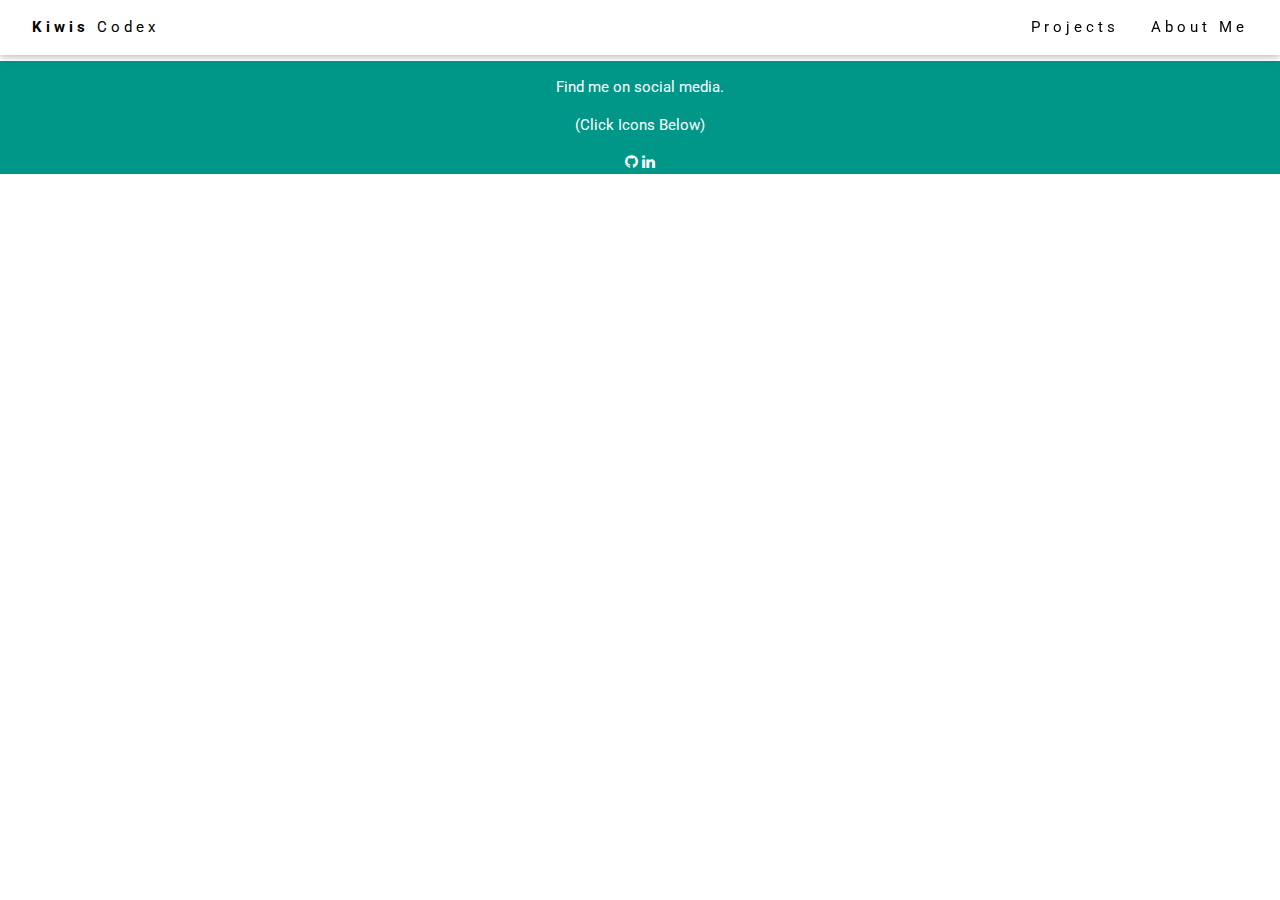
<file: home.html>
<!DOCTYPE html>
<html>
<head>
<title>Kiwis Codex</title>
<meta charset="UTF-8">
<meta name="viewport" content="width=device-width, initial-scale=1">
<link rel="stylesheet" href="https://www.w3schools.com/w3css/4/w3.css">
<link rel='stylesheet' href='https://fonts.googleapis.com/css?family=Roboto'>
<link rel="stylesheet" href="https://cdnjs.cloudflare.com/ajax/libs/font-awesome/4.7.0/css/font-awesome.min.css">
<style>
body,h1,h2,h3,h4,h5,h6 {font-family: "Roboto", sans-serif}
</style>
</head>

  <!-- Navbar (sit on top) -->
  <div class="w3-top">
    <div class="w3-bar w3-white w3-wide w3-padding w3-card">
      <a href="home.html" class="w3-bar-item w3-button"><b>Kiwis</b> Codex</a>
      <!-- Float links to the right. Hide them on small screens -->
      <div class="w3-right w3-hide-small">
        <a href="portfolio.html" class="w3-bar-item w3-button">Projects</a>
        <a href="about.html" class="w3-bar-item w3-button">About Me</a>
      </div>
    </div>
  </div>
  <br><br>
</nav>

<footer class="w3-container w3-teal w3-center w3-margin-top">
  <p>Find me on social media.</p>
  <p>(Click Icons Below)</p>
  <a class="fa fa-github w3-hover-opacity"href="https://github.com/agonzalez218" target="_blank" rel="noopener noreferrer" style="text-decoration:none;"></a>
  <a class="fa fa-linkedin w3-hover-opacity" href="https://www.linkedin.com/in/abel-gonzalez-ba8068192/" target="_blank" rel="noopener noreferrer" style="text-decoration:none;"></a>
</footer>

<!-- End page content -->
</div>

</body>
</html>
</file>
